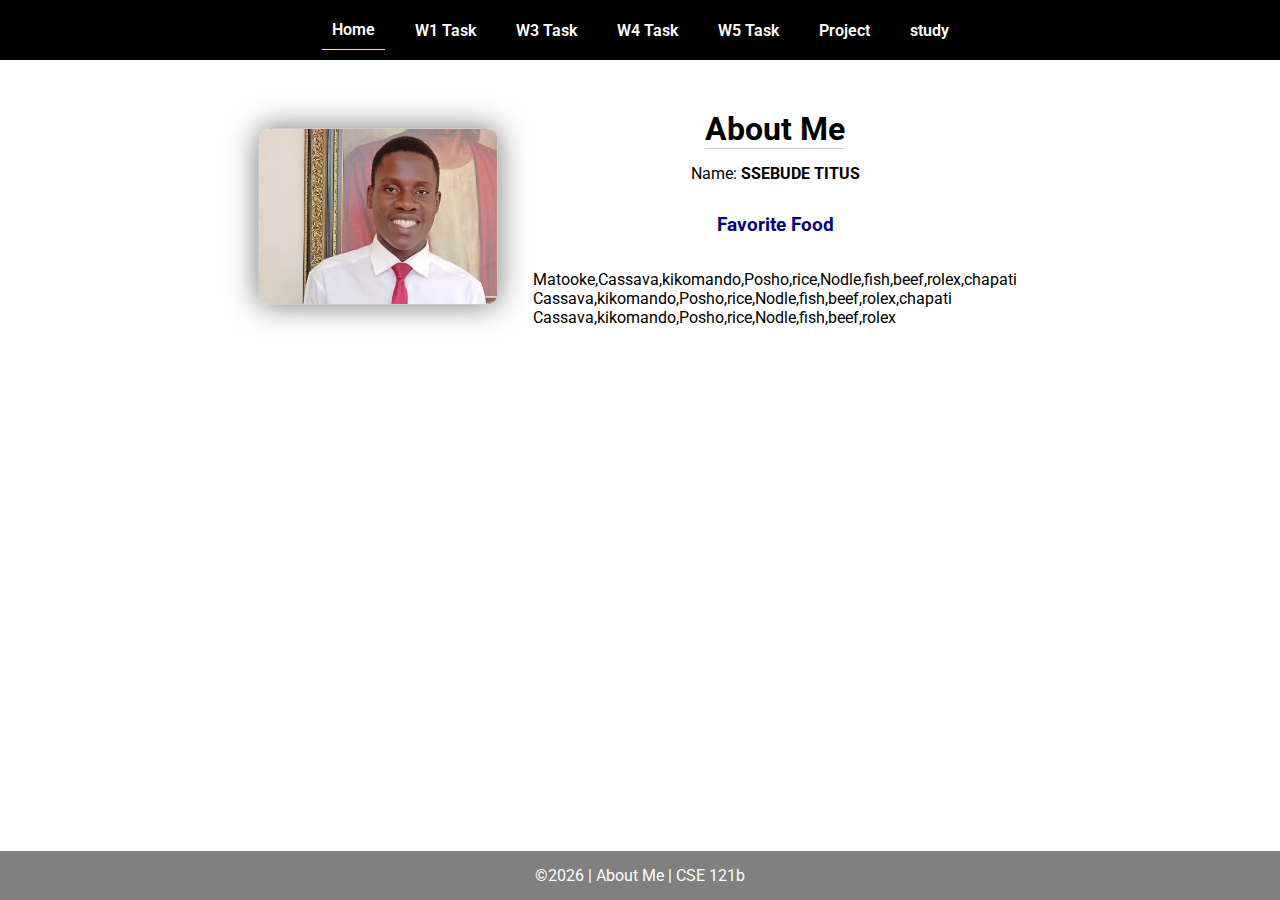
<file: index.html>
<!DOCTYPE html>
<html lang="en">

<head>
  <meta charset="UTF-8">
  <meta name="viewport" content="width=device-width, initial-scale=1.0">
  <title>About Me | CSE 121b | W02: Programming Tasks</title>
  <link rel="preconnect" href="https://fonts.googleapis.com">
  <link rel="preconnect" href="https://fonts.gstatic.com" crossorigin>
  <link href="https://fonts.googleapis.com/css2?family=Roboto:wght@400;600&display=swap"
    rel="stylesheet">
  <link rel="stylesheet" href="styles/main.css">
</head>

<body>
  <nav>
    <ul id="menu">
      <li><a id="toggleMenu">&equiv;</a></li>
      <li><a href="index.html" class="active">Home</a></li>
      <li><a href="w01-task.html">W1 Task</a></li>
      <li><a href="w03-task.html">W3 Task</a></li>
      <li><a href="w04-task.html">W4 Task</a></li>
      <li><a href="w05-task.html">W5 Task</a></li>
      <li><a href="prove/index.html">Project</a></li>
      <li><a href="study/index.html">study</a></li>
    </ul>
  </nav>
  <main id="home">
    <picture>
      <img src="images/titus.png" alt="Placeholder Image">
    </picture>
    <section>
      <h1>About Me</h1>
      <div class="info">Name: <span id="name"></span></div>
      <h2>Favorite Food</h2>
      <div class= "fevfood" id="food"></div>
    </section>
  </main>
  <footer>
    &copy;<span id="year"></span> | About Me | CSE 121b
  </footer>
  <script src="scripts/main.js"></script>
  <script src="scripts/w02-task.js"></script>
</body>

</html>
</file>
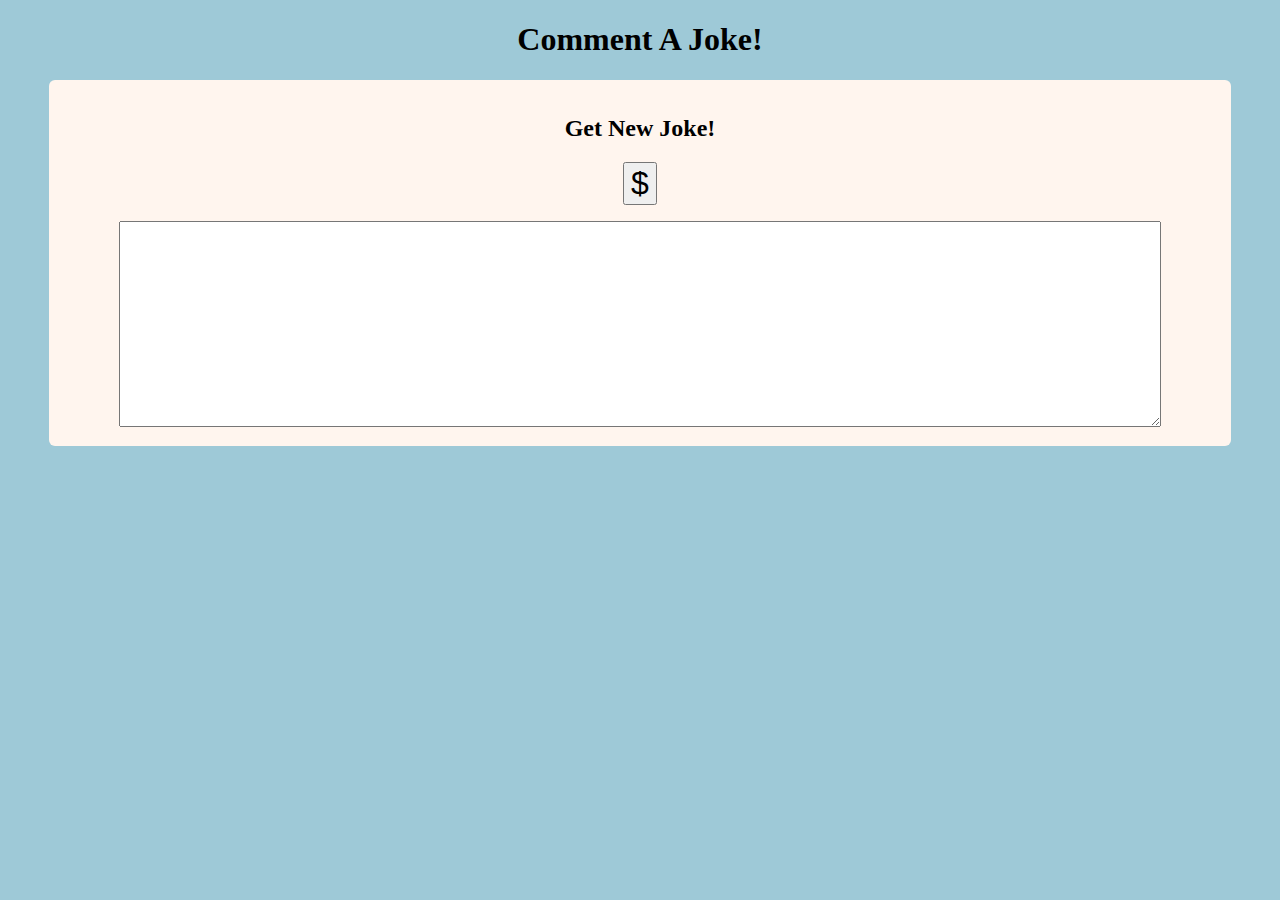
<file: prove/index.html>
<!DOCTYPE html>
<html lang="en">
<head>
    <meta charset="UTF-8">
    <meta name="viewport" content="width=device-width, initial-scale=1.0">
    <link rel="preconnect" href="https://fonts.googleapis.com">
  <link rel="preconnect" href="https://fonts.gstatic.com" crossorigin>
  <link href="https://fonts.googleapis.com/css2?family=Roboto:wght@400;600&display=swap"
    rel="stylesheet">
    <title>Comment A joke</title>
    <link rel="stylesheet" href="styles/main.css">
    <script src="scripts/main.js" defer></script>
</head>
<body>
    <h1>Comment A Joke!</h1>  
    <article id="reviewedJoke">
        <h2>Get New Joke!</h2>
        <button type="button"id="newJoke">$</button>
        <p id="joke"></p>
        <textarea type="text" id="review" rows="15" wrap="soft"></textarea>
    </article>
    <div id="storedReviews">

    </div>
</body>
</html>
</file>
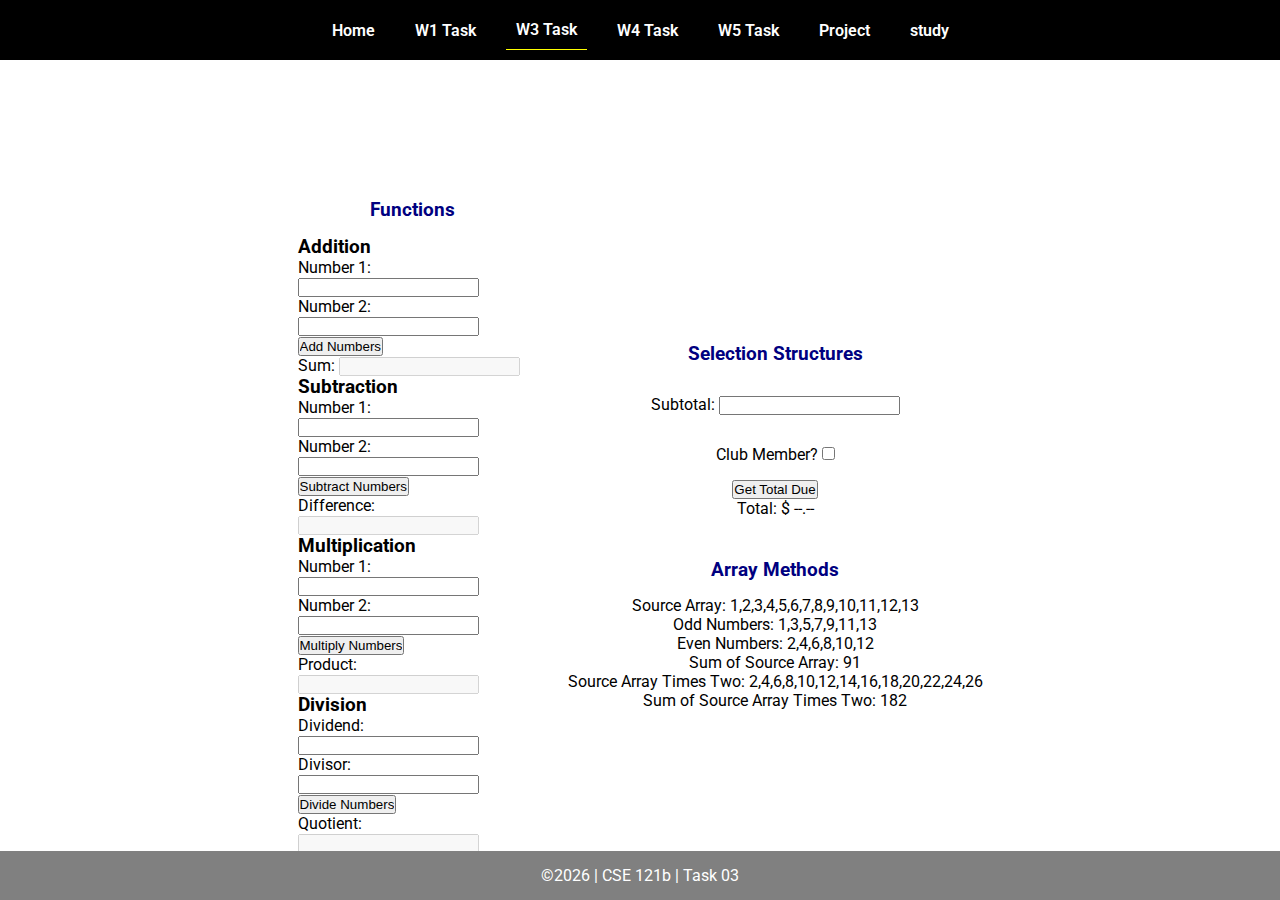
<file: w03-task.html>
<!DOCTYPE html>
<html lang="en">

<head>
    <meta charset="UTF-8">
    <meta name="viewport" content="width=device-width, initial-scale=1.0">
    <title>CSE 121b | W03: Programming Tasks</title>
    <link rel="preconnect" href="https://fonts.googleapis.com">
    <link rel="preconnect" href="https://fonts.gstatic.com" crossorigin>
    <link href="https://fonts.googleapis.com/css2?family=Roboto:wght@400;600&display=swap"
        rel="stylesheet">
    <link rel="stylesheet" href="styles/main.css">
</head>

<body>
    <nav>
        <ul id="menu">
            <li><a id="toggleMenu">&equiv;</a></li>
            <li><a href="index.html">Home</a></li>
            <li><a href="w01-task.html">W1 Task</a></li>
            <li><a href="w03-task.html" class="active">W3 Task</a></li>
            <li><a href="w04-task.html">W4 Task</a></li>
            <li><a href="w05-task.html">W5 Task</a></li>
            <li><a href="prove/index.html">Project</a></li>
            <li><a href="study/index.html">study</a></li>
        </ul>
    </nav>>
    <header>
        <h1>W03: Programming Tasks.</h1>
    </header>
    <main id="task3">
        <section id="section1">
            <h2>Functions</h2>
            <article>
                <h3>Addition</h3>
                <div>
                    <label for="add1">Number 1:</label>
                    <input type="text" id="add1" name="add1">
                </div>
                <div>
                    <label for="add2">Number 2:</label>
                    <input type="text" id="add2" name="add2">
                </div>
                <div>
                    <input type="button" id="addNumbers" value="Add Numbers">
                </div>
                <div>
                    <label for="sum">Sum:</label>
                    <input type="text" id="sum" name="sum" disabled>
                </div>
            </article>
            <article>
                <h3>Subtraction</h3>
                <div>
                    <label for="subtract1">Number 1:</label>
                    <input type="text" id="subtract1" name="subtract1">
                </div>
                <div>
                    <label for="subtract2">Number 2:</label>
                    <input type="text" id="subtract2" name="subtract2">
                </div>
                <div>
                    <input type="button" id="subtractNumbers" value="Subtract Numbers">
                </div>
                <div>
                    <label for="difference">Difference:</label>
                    <input type="text" id="difference" name="difference" disabled>
                </div>
            </article>
            <article>
                <h3>Multiplication</h3>
                <div>
                    <label for="factor1">Number 1:</label>
                    <input type="text" id="factor1" name="factor1">
                </div>
                <div>
                    <label for="factor2">Number 2:</label>
                    <input type="text" id="factor2" name="factor2">
                </div>
                <div>
                    <input type="button" id="multiplyNumbers" value="Multiply Numbers">
                </div>
                <div>
                    <label for="product">Product:</label>
                    <input type="text" id="product" name="product" disabled>
                </div>
            </article>
            <article>
                <h3>Division</h3>
                <div>
                    <label for="dividend">Dividend:</label>
                    <input type="text" id="dividend" name="dividend">
                </div>
                <div>
                    <label for="divisor">Divisor:</label>
                    <input type="text" id="divisor" name="divisor">
                </div>
                <div>
                    <input type="button" id="divideNumbers" value="Divide Numbers">
                </div>
                <div>
                    <label for="quotient">Quotient:</label>
                    <input type="text" id="quotient" name="quotient" disabled>
                </div>
            </article>
        </section>
        <div>
            <section id="section2">
                <h2>Selection Structures</h2>
                <label class="right">Subtotal:
                    <input type="number" id="subtotal" size="5">
                </label>
                <label class="middle right">
                    Club Member?
                    <input type="checkbox" id="member">
                </label>
                <div class="right">
                    <input type="button" id="getTotal" value="Get Total Due">
                </div>
                <div class="right">Total:
                    <span class="larger" id="total">$ --.--</span>
                </div>
            </section>
            <section id="section3">
                <h2>Array Methods</h2>
                <p>
                    Source Array: <span id="array"></span>
                </p>
                <p>
                    Odd Numbers: <span id="odds"></span>
                </p>
                <p>
                    Even Numbers: <span id="evens"></span>
                </p>
                <p>
                    Sum of Source Array: <span id="sumOfArray"></span>
                </p>
                <p>
                    Source Array Times Two: <span id="multiplied"></span>
                </p>
                <p>
                    Sum of Source Array Times Two: <span id="sumOfMultiplied"></span>
                </p>
            </section>
        </div>
    </main>
    <footer>
        &copy;<span id="year"></span> | CSE 121b | Task 03
    </footer>
    <script src="scripts/main.js"></script>
    <script>
        document.getElementById("year").innerHTML = new Date().getFullYear();
    </script>
    <script src="scripts/w03-task.js"></script>
</body>

</html>
</file>
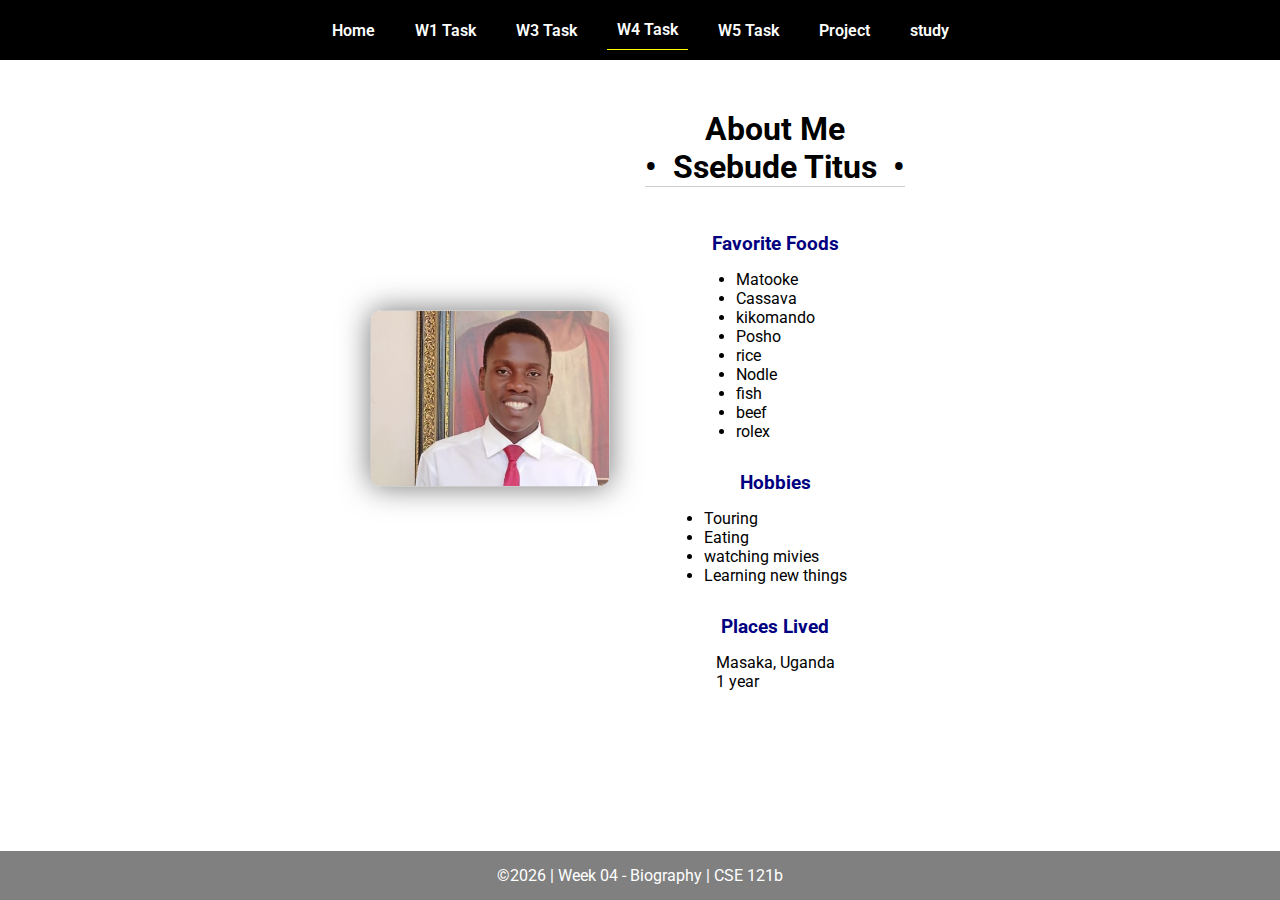
<file: w04-task.html>
<!DOCTYPE html>
<html lang="en">

<head>
  <meta charset="UTF-8">
  <meta name="viewport" content="width=device-width, initial-scale=1.0">
  <title>CSE 121b | W04: Programming Tasks</title>
  <link rel="preconnect" href="https://fonts.googleapis.com">
  <link rel="preconnect" href="https://fonts.gstatic.com" crossorigin>
  <link href="https://fonts.googleapis.com/css2?family=Roboto:wght@400;600&display=swap"
    rel="stylesheet">
  <link rel="stylesheet" href="styles/main.css">
</head>

<body>
  <nav>
    <ul id="menu">
      <li><a id="toggleMenu">&equiv;</a></li>
      <li><a href="index.html">Home</a></li>
      <li><a href="w01-task.html">W1 Task</a></li>
      <li><a href="w03-task.html">W3 Task</a></li>
      <li><a href="w04-task.html" class="active">W4 Task</a></li>
      <li><a href="w05-task.html">W5 Task</a></li>
      <li><a href="prove/index.html">Project</a></li>
      <li><a href="study/index.html">study</a></li>
    </ul>
  </nav>
  <main id="home">
    <picture>
      <img id="photo" src="images/placeholder.png" alt="Placeholder Image">
    </picture>
    <section>
      <h1>About Me<br>• &nbsp;<span id="name"></span>&nbsp; •</h1>
      <h2>Favorite Foods</h2>
      <ul id="favorite-foods"></ul>
      <h2>Hobbies</h2>
      <ul id="hobbies"></ul>
      <h2>Places Lived</h2>
      <dl id="places-lived"></dl>
    </section>
  </main>

  <footer>
    &copy;<span id="year"></span> | Week 04 - Biography | CSE 121b
  </footer>
  <script src="scripts/main.js"></script>
  <script>
    document.getElementById("year").innerHTML = new Date().getFullYear();
  </script>
  <script src="scripts/w04-task.js"></script>
</body>

</html>
</file>
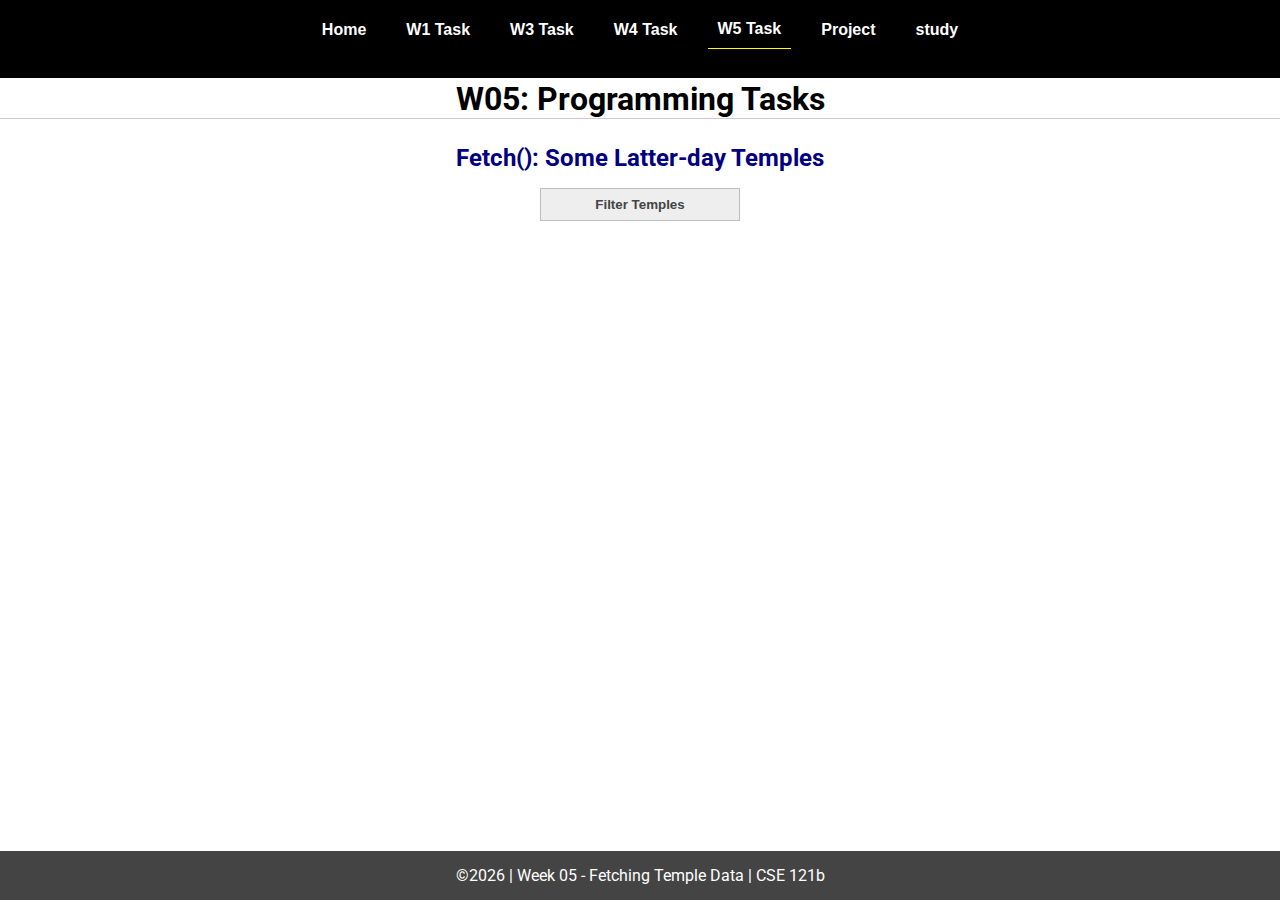
<file: w05-task.html>
<!DOCTYPE html>
<html lang="en">

<head>
  <meta charset="UTF-8">
  <meta name="viewport" content="width=device-width, initial-scale=1.0">
  <title>CSE 121b | W05: Programming Tasks</title>
  <link rel="preconnect" href="https://fonts.googleapis.com">
  <link rel="preconnect" href="https://fonts.gstatic.com" crossorigin>
  <link href="https://fonts.googleapis.com/css2?family=Roboto:wght@400;600&display=swap"
    rel="stylesheet">
  <link rel="stylesheet" href="styles/mainn.css">
</head>

<body>
  <nav>
    <ul id="menu">
      <li><a id="toggleMenu">&equiv;</a></li>
      <li><a href="index.html">Home</a></li>
      <li><a href="w01-task.html">W1 Task</a></li>
      <li><a href="w03-task.html">W3 Task</a></li>
      <li><a href="w04-task.html">W4 Task</a></li>
      <li><a href="w05-task.html" class="active">W5 Task</a></li>
      <li><a href="prove/index.html">Project</a></li>
      <li><a href="study/index.html">study</a></li>
    </ul>.
  </nav>
  <main id="gridly">
    <h1>W05: Programming Tasks</h1>
    <h2>Fetch(): Some Latter-day Temples</h2>

    <select id="sortBy" title="Choose a data filter.">
      <option value="" disabled selected>Filter Temples</option>
      <option value="utah">Utah</option>
      <option value="notutah">Outside of Utah</option>
      <option value="older">Built Before 1950</option>
      <option value="all">No Filter</option>
    </select>

    <div id="temples">
    </div>
  </main>


  <footer>
    &copy;<span id="year"></span> | Week 05 - Fetching Temple Data | CSE 121b
  </footer>
  <script src="scripts/main.js"></script>
  <script>
    document.getElementById("year").innerHTML = new Date().getFullYear();
  </script>
  <script src="scripts/w05-task.js"></script>
</body>

</html>
</file>
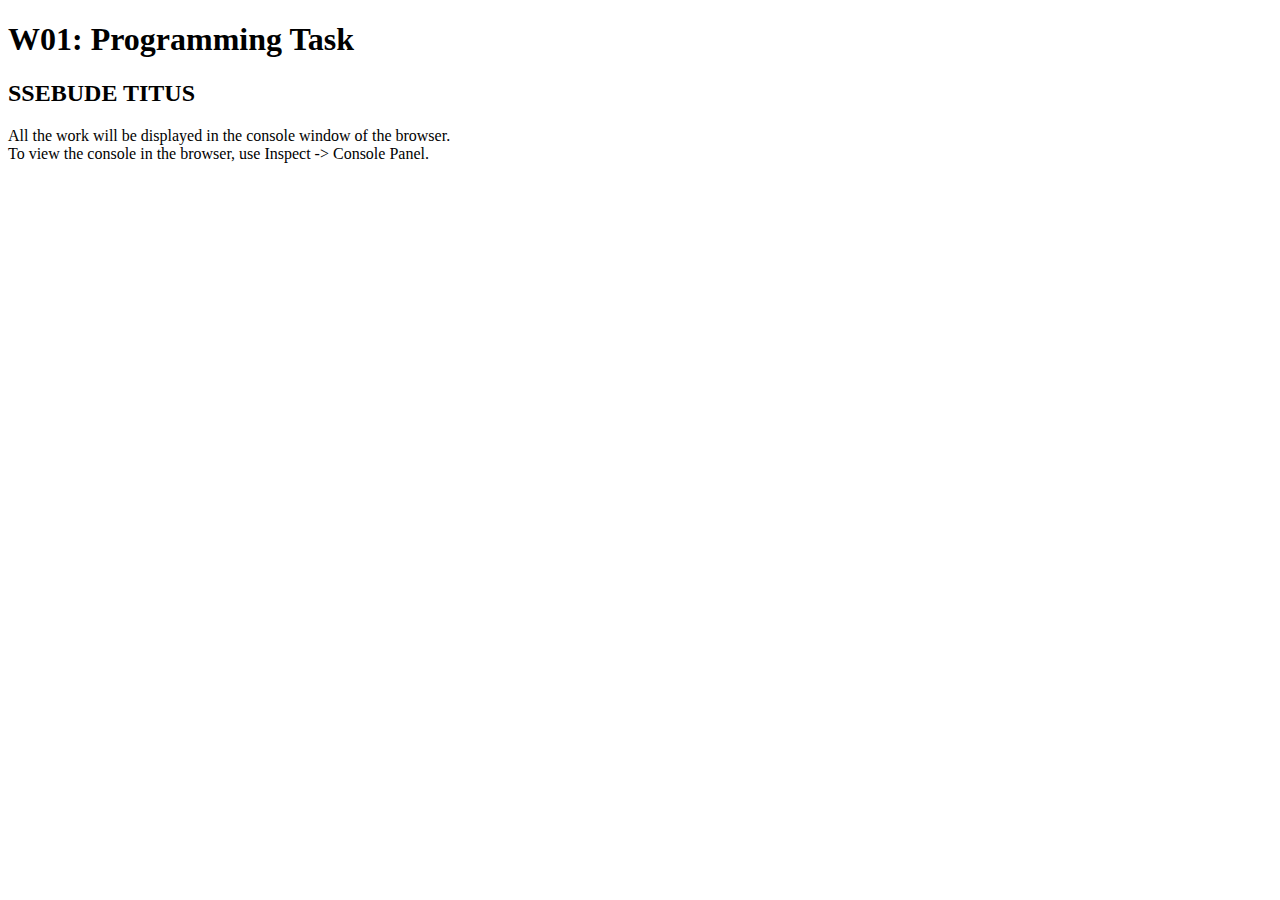
<file: week-1/w01-task.html>
<!DOCTYPE html>
<html lang="en">

<head>
  <meta charset="UTF-8">
  <meta name="viewport" content="width=device-width, initial-scale=1.0">
  <title>W01: Programming Task</title>
</head>

<body>
  <h1>W01: Programming Task</h1>
  <h2>SSEBUDE TITUS</h2>
  <p>All the work will be displayed in the console window of the browser.
    <br>To view the console in the browser, use Inspect -> Console Panel.
  </p>

  <script src="w01-task.js"></script>

</body>
</html>
</file>
<file: styles/main.css>
/* Universal Selector */
* {
    margin: 0;
    padding: 0;
    box-sizing: border-box;
}

/* HTML Selectors */
body {
    font-family: 'Roboto', Helvetica, sans-serif;
}

nav {
    background-color: black;
    width: 100%;
    position: fixed;
    top: 0;
}

nav ul {
    display: flex;
    flex-direction: column;
    align-items: center;
    max-width: fit-content;
    margin: 0 auto;
}

nav ul li {
    flex: 1 1 auto;
}

nav ul li:first-child {
    display: block;
    font-size: 2rem;
}

nav ul li:first-child a {
    padding: 1px 10px;
}

nav ul li {
    display: none;
    list-style: none;
    margin: 10px;
}

nav ul li a {
    display: block;
    padding: 10px;
    text-decoration: none;
    font-weight: 600;
    color: white;
    text-align: center;
}

nav ul li a:hover {
    background-color: #efefef;
    color: black;
}

h1, h2 {
    text-align: center;
    margin-bottom: 15px;

}

h1 {
border-bottom: 1px solid #ccc;
}

h2 {
    font-size: 1.2rem;
    color: navy;
    text-align: center;
    margin-top: 30px;
}

main {
    margin-top: 125px;
    display: grid;
    grid-template-columns: 1fr;
    grid-gap: 20px;
    align-items: center;
    justify-content: center;
}

picture {
    margin: 0 auto;
}

picture img {
    width: 240px;
    height: auto;
    border-radius: 5%;
    border: 1px solid #ccc;
    box-shadow: 0 0 30px #777;
}

section {
    display: flex;
    flex-direction: column;
    align-items: center;
    margin: 10px
}

label {
    margin: 15px 0;
}

footer {
    background-color: gray;
    color: white;
    padding: 15px;
    text-align: center;
    width: 100%;
    position: fixed;
    bottom: 0;
}

/* Class Selectors */
.active {
    border-bottom: 1px solid yellow;
}

.open li {
    display: block;
}

.block {
    display: block;
}

/* ID Selectors */

/* Media Queries */
@media only screen and (min-width: 32.5em) {
    nav ul {
        flex-direction: row;
    }

    nav ul li:first-child {
        display: none;
    }

    nav ul li {
        display: block;
    }

    main {
        margin: 100px auto 20px;
        grid-template-columns: 250px 1fr;
        max-width: -moz-fit-content;
        max-width: fit-content;

    }

}
</file>
<file: prove/styles/main.css>
body{
    background: rgb(158, 201, 215);
    margin: 0 auto;
    justify-content: center;
    text-align: center;
}
#reviewedJoke{
    background-color: seashell;
    width: 90%;
    border-radius: 6px;
    margin: 10px auto;
    padding: 15px;
}
button {
    font-size: 2em;
}
textarea {
    width: 90%;
    height: 15em;
}
#storedReviews article {
    background-color: whitesmoke;
    width: 90%;
    border-radius: 6px;
    margin: 10px auto;
    padding: 15px;
}
</file>
<file: styles/mainn.css>
/* Universal Selector */
* {
    margin: 0;
    padding: 0;
    box-sizing: border-box;
}

/* HTML Selectors */
body {
    font-family: 'Roboto', Helvetica, sans-serif;
}

nav {
    background-color: black;
    width: 100%;
    position: fixed;
    top: 0;
}

nav ul {
    display: flex;
    flex-direction: column;
    align-items: center;
    max-width: -moz-fit-content;
    max-width: fit-content;
    margin: 0 auto;
}

nav ul li {
    flex: 1 1 auto;
}

nav ul li:first-child {
    display: block;
    font-size: 2rem;
}

nav ul li:first-child a {
    padding: 1px 10px;
}

nav ul li {
    display: none;
    list-style: none;
    margin: 10px;
}

nav ul li a {
    display: block;
    padding: 10px;
    text-decoration: none;
    font-weight: 600;
    color: white;
    text-align: center;
    font-family: 'Arial Narrow', Arial, sans-serif;
}

nav ul li a:hover {
    background-color: #efefef;
    color: black;
}

h1,
h2 {
    text-align: center;
    margin: 1rem 0 .5rem;
}

h1 {
    border-bottom: 1px solid #ccc;
}

#gridly h1 {
    margin-top: 80px;
}

h2 {
    font-size: 1.5rem;
    color: navy;
    text-align: center;
    margin-top: 25px;
}

h3 {
    font-size: 1.3rem;
    margin-bottom: 1rem;
}

header {
    margin-top: 70px;
}

picture {
    margin: 0 auto;
}

picture img {
    width: 240px;
    height: auto;
    border-radius: 5%;
    border: 1px solid #ccc;
    box-shadow: 0 0 30px #777;
}

section {
    display: flex;
    flex-direction: column;
    align-items: center;
    margin: 0 auto 1rem;
    border: 1px solid rgba(0, 0, 0, .1);
    padding: 1rem;
    background-color: #eee;
}

article {
    margin-bottom: 1rem;
}

article div {
    margin-bottom: .5rem;
    text-align: right;
}

label {
    padding: .35rem;
}

input {
    padding: .35rem;
}

input[type="button"] {
    padding: .5rem;
    background-color: #444;
    color: white;
    border: none;
    border-radius: 5px;
    cursor: pointer;
    width: 100%
}

input[type="checkbox"] {
    width: 25px;
    height: 25px;
}

dt {
    font-weight: 700;
}

dt::before {
    content: "ðŸ˜ï¸ ";
}

dd {
    margin: 0 0 .5rem 2rem;
    font-size: smaller;
}

footer {
    background-color: #444;
    color: white;
    padding: 15px;
    text-align: center;
    width: 100%;
    position: fixed;
    bottom: 0;
}

/* Class Selectors */
.active {
    border-bottom: 1px solid yellow;
}

.open li {
    display: block;
}

.block {
    display: block;
}

.larger {
    font-size: larger;
    color: red;
}

.right {
    width: 100%;
    text-align: right;
}

.middle {
    display: flex;
    align-items: center;
    justify-content: right;
    gap: 1rem;
}

/* ID Selectors */

#home {
    margin-top: 125px;
    display: grid;
    grid-template-columns: 1fr;
    grid-gap: 20px;
    align-items: center;
    justify-content: center;
}


#section1 {
    background-color: rgb(225, 250, 225, .5);
}

#section2 {
    background-color: rgba(200, 200, 250, 0.5);

}

#section2 div {
    margin-bottom: 1rem;
}

#section3 {
    background-color: rgb(250, 225, 250, .5);
}

#sortBy {
    appearance: none;
    display: flex;
    padding: .5rem;
    background-color: #eee;
    color: #444;
    font-weight: 700;
    margin: 1rem auto;
    width: 200px;
    border: 1px solid rgba(0, 0, 0, .2);
    text-align: center;
}

#sortBy option:disabled {
    font-style: italic;
    padding: 1rem;
    background-color: #111;
    color: #eee;
}

#temples {
    display: grid;
    grid-template-columns: repeat(auto-fit, minmax(320px, 1fr));
    grid-gap: .5rem;
    align-items: center;
    margin-bottom: 3rem;
}

#temples article {
    height: 250px;
    margin: .5rem;
    border: 1px solid rgba(0, 0, 0, .1);
    padding: 1rem;
    background-color: #eee;
    display: flex;
    flex-direction: column;
    align-items: center;
    justify-content: center;
}

#temples h4 {
    color: navy;
    font-size: smaller;
}


#temples img {
    width: 250px;
    height: auto;
    box-shadow: 0 0 30px #777;
    margin: .5rem;
}

/* Media Queries */
@media only screen and (min-width: 32.5em) {
    nav ul {
        flex-direction: row;
    }

    nav ul li:first-child {
        display: none;
    }

    nav ul li {
        display: block;
    }

    section {
        min-width: 300px;
    }

    #home {
        margin: 100px auto 20px;
        grid-template-columns: 250px 1fr;
        max-width: -moz-fit-content;
        max-width: fit-content;
    }

    #task3 {
        display: grid;
        grid-template-columns: 1fr 1fr;
        grid-gap: 5px;
        margin: 0 auto;
        max-width: 950px;
    }

}
</file>
